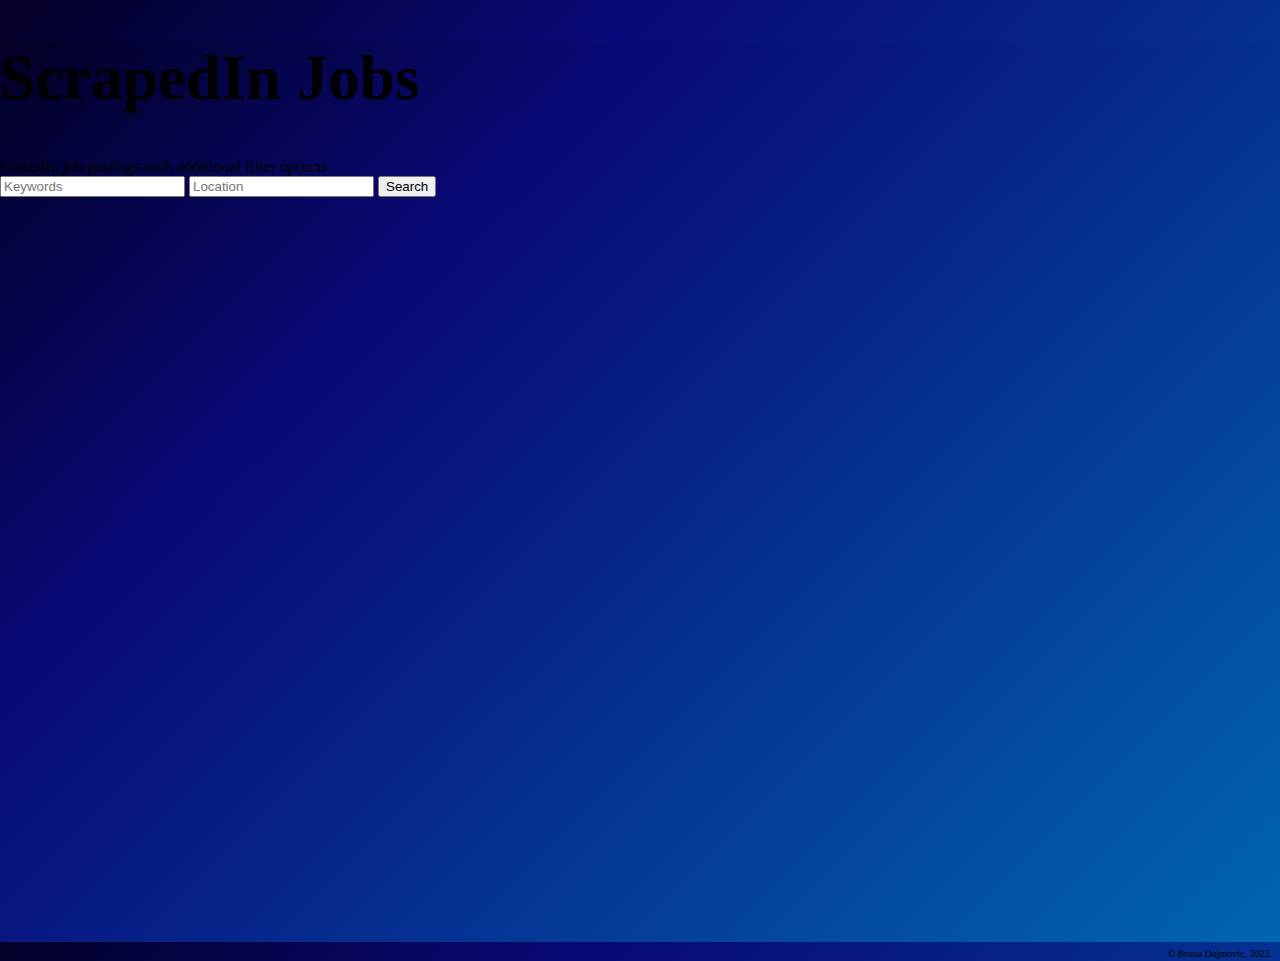
<file: templates/index.html>
<!DOCTYPE html>
<html lang="en">
<head>
  <meta charset="UTF-8">
  <meta name="viewport" content="width=device-width, initial-scale=1, shrink-to-fit=no">

  <title>ScrapedIn Jobs</title>

  <link href="https://cdn.jsdelivr.net/npm/bootstrap@5.2.2/dist/css/bootstrap.min.css"
        rel="stylesheet"
        integrity="sha384-Zenh87qX5JnK2Jl0vWa8Ck2rdkQ2Bzep5IDxbcnCeuOxjzrPF/et3URy9Bv1WTRi"
        crossorigin="anonymous">
  <link rel="stylesheet" href="../static/index.css">
</head>
<body class="d-flex flex-column min-vh-100">
  <main role="main" class="d-flex flex-column justify-content-center align-items-center">
      <div class="container">
        <section class="jumbotron py-3">
          <h1 class="jumbotron-heading text-light">ScrapedIn Jobs</h1>
          <p class="lead text-light">LinkedIn job postings with additional filter options.</p>
        </section>

        <section class="search-bar py-4">
          <form class="d-flex" role="search" action="/search" method="get">
            <input type="search" class="form-control me-2" name="keywords" placeholder="Keywords" aria-label="keywords">
            <input type="search" class="form-control me-2" name="location" placeholder="Location" aria-label="location">
            <button class="btn btn-danger" type="submit">Search</button>
          </form>
        </section>
      </div>
  </main>
  <footer class="text-light">
    <small>&copy; Bruna Dujmovic, 2022.</small>
  </footer>
  <script src="https://cdn.jsdelivr.net/npm/bootstrap@5.2.2/dist/js/bootstrap.bundle.min.js"
          integrity="sha384-OERcA2EqjJCMA+/3y+gxIOqMEjwtxJY7qPCqsdltbNJuaOe923+mo//f6V8Qbsw3"
          crossorigin="anonymous">
  </script>
</body>
</html>
</file>
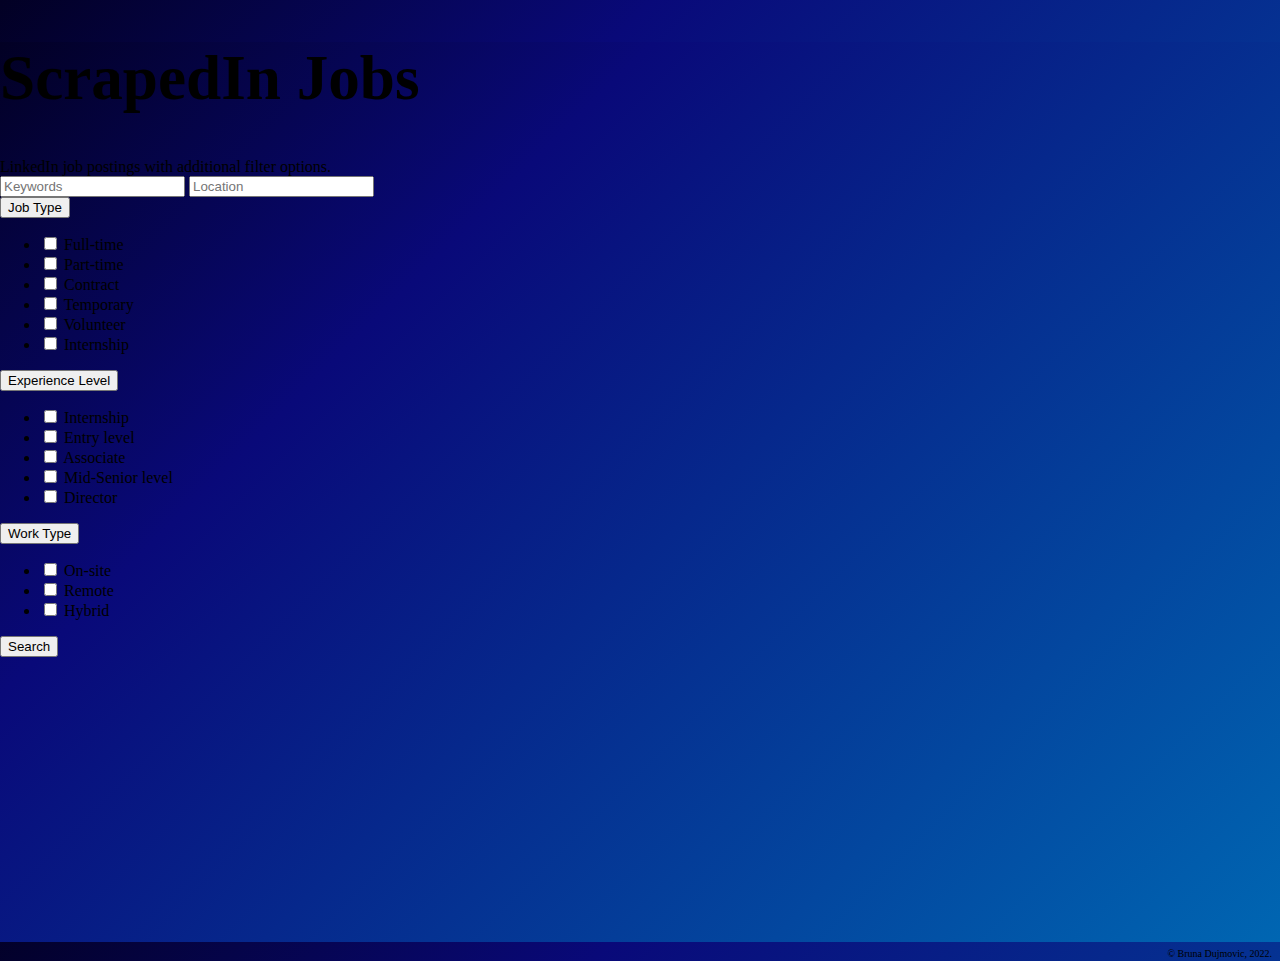
<file: scrapedin/templates/index.html>
<!DOCTYPE html>
<html lang="en">
<head>
  <meta charset="UTF-8">
  <meta name="viewport" content="width=device-width, initial-scale=1, shrink-to-fit=no">

  <title>ScrapedIn Jobs</title>

  <link href="https://cdn.jsdelivr.net/npm/bootstrap@5.2.2/dist/css/bootstrap.min.css"
        rel="stylesheet"
        integrity="sha384-Zenh87qX5JnK2Jl0vWa8Ck2rdkQ2Bzep5IDxbcnCeuOxjzrPF/et3URy9Bv1WTRi"
        crossorigin="anonymous">
  <link rel="stylesheet" href="../static/index.css">
</head>
<body class="d-flex flex-column min-vh-100">
  <main role="main" class="d-flex flex-column justify-content-center align-items-center">
      <div class="container">
        <section class="jumbotron py-3">
          <h1 class="jumbotron-heading text-light">ScrapedIn Jobs</h1>
          <p class="lead text-light">LinkedIn job postings with additional filter options.</p>
        </section>

        <section class="search-bar py-4">
          <form class="d-flex" role="search" action="/search" method="get">
            <input type="search" class="form-control me-2" name="keywords" placeholder="Keywords" aria-label="keywords">
            <input type="search" class="form-control me-2" name="location" placeholder="Location" aria-label="location">
            <div class="dropdown me-2">
            <button type="button" class="btn btn-primary dropdown-toggle" data-bs-toggle="dropdown" data-bs-auto-close="outside" aria-expanded="false">
              Job Type
            </button>
            <ul class="dropdown-menu px-2">
                <li>
                  <div class="form-check">
                    <input class="form-check-input" type="checkbox" name="job_type" value="F" id="JTF">
                    <label class="form-check-label" for="JTF">
                      Full-time
                    </label>
                  </div>
                </li>
                <li>
                  <div class="form-check">
                    <input class="form-check-input" type="checkbox" name="job_type" value="P" id="JTP">
                    <label class="form-check-label" for="JTP">
                      Part-time
                    </label>
                  </div>
                </li>
                <li>
                  <div class="form-check">
                    <input class="form-check-input" type="checkbox" name="job_type" value="C" id="JTC">
                    <label class="form-check-label" for="JTC">
                      Contract
                    </label>
                  </div>
                </li>
                <li>
                  <div class="form-check">
                    <input class="form-check-input" type="checkbox" name="job_type" value="T" id="JTT">
                    <label class="form-check-label" for="JTT">
                      Temporary
                    </label>
                  </div>
                </li>
                <li>
                  <div class="form-check">
                    <input class="form-check-input" type="checkbox" name="job_type" value="V" id="JTV">
                    <label class="form-check-label" for="JTV">
                      Volunteer
                    </label>
                  </div>
                </li>
                <li>
                  <div class="form-check">
                    <input class="form-check-input" type="checkbox" name="job_type" value="I" id="JTI">
                    <label class="form-check-label" for="JTI">
                      Internship
                    </label>
                  </div>
                </li>
              </ul>
          </div>
            <div class="dropdown me-2">
              <button type="button" class="btn btn-primary dropdown-toggle" data-bs-toggle="dropdown" data-bs-auto-close="outside" aria-expanded="false">
                Experience Level
              </button>
              <ul class="dropdown-menu px-2">
                  <li>
                    <div class="form-check">
                      <input class="form-check-input" type="checkbox" name="experience_level" value="1" id="E1">
                      <label class="form-check-label" for="E1">
                        Internship
                      </label>
                    </div>
                  </li>
                  <li>
                    <div class="form-check">
                      <input class="form-check-input" type="checkbox" name="experience_level" value="2" id="E2">
                      <label class="form-check-label" for="E2">
                        Entry level
                      </label>
                    </div>
                  </li>
                  <li>
                    <div class="form-check">
                      <input class="form-check-input" type="checkbox" name="experience_level" value="3" id="E3">
                      <label class="form-check-label" for="E3">
                        Associate
                      </label>
                    </div>
                  </li>
                  <li>
                    <div class="form-check">
                      <input class="form-check-input" type="checkbox" name="experience_level" value="4" id="E4">
                      <label class="form-check-label" for="E4">
                        Mid-Senior level
                      </label>
                    </div>
                  </li>
                  <li>
                    <div class="form-check">
                      <input class="form-check-input" type="checkbox" name="experience_level" value="5" id="E5">
                      <label class="form-check-label" for="E5">
                        Director
                      </label>
                    </div>
                  </li>
                </ul>
            </div>
            <div class="dropdown me-2">
              <button type="button" class="btn btn-primary dropdown-toggle" data-bs-toggle="dropdown" data-bs-auto-close="outside" aria-expanded="false">
                Work Type
              </button>
              <ul class="dropdown-menu px-2">
                  <li>
                    <div class="form-check">
                      <input class="form-check-input" type="checkbox" name="work_type" value="1" id="WT1">
                      <label class="form-check-label" for="WT1">
                        On-site
                      </label>
                    </div>
                  </li>
                  <li>
                    <div class="form-check">
                      <input class="form-check-input" type="checkbox" name="work_type" value="2" id="WT2">
                      <label class="form-check-label" for="WT2">
                        Remote
                      </label>
                    </div>
                  </li>
                  <li>
                    <div class="form-check">
                      <input class="form-check-input" type="checkbox" name="work_type" value="3" id="WT3">
                      <label class="form-check-label" for="WT3">
                        Hybrid
                      </label>
                    </div>
                  </li>
                </ul>
            </div>
            <button class="btn btn-danger me-2" type="submit">Search</button>
          </form>
        </section>
      </div>
  </main>
  <footer class="text-light">
    <small>&copy; Bruna Dujmovic, 2022.</small>
  </footer>
  <script src="https://cdn.jsdelivr.net/npm/bootstrap@5.2.2/dist/js/bootstrap.bundle.min.js"
          integrity="sha384-OERcA2EqjJCMA+/3y+gxIOqMEjwtxJY7qPCqsdltbNJuaOe923+mo//f6V8Qbsw3"
          crossorigin="anonymous">
  </script>
</body>
</html>
</file>
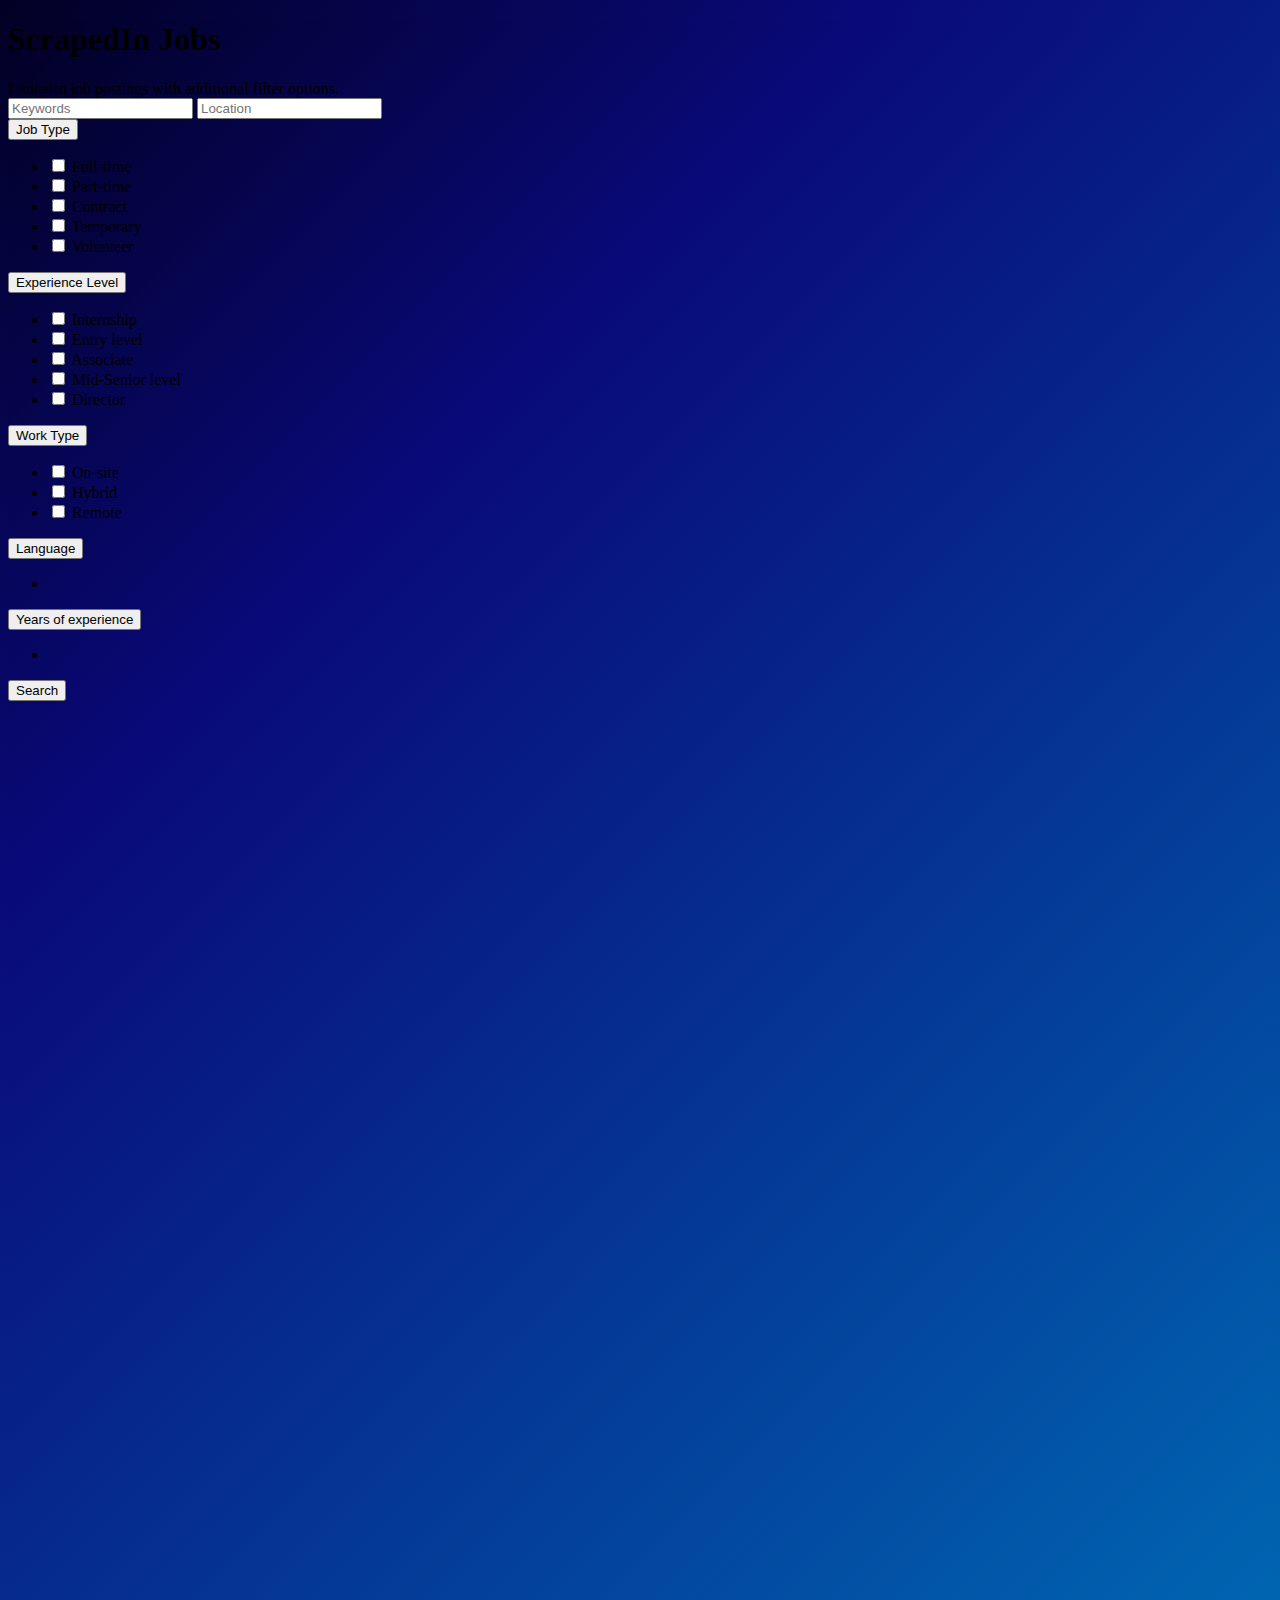
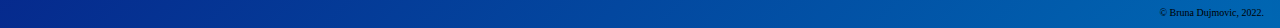
<file: templates/jobs.html>
<!DOCTYPE html>
<html lang="en">
<head>
  <meta charset="UTF-8">

  <title>Search Results</title>

  <link href="https://cdn.jsdelivr.net/npm/bootstrap@5.2.2/dist/css/bootstrap.min.css"
        rel="stylesheet"
        integrity="sha384-Zenh87qX5JnK2Jl0vWa8Ck2rdkQ2Bzep5IDxbcnCeuOxjzrPF/et3URy9Bv1WTRi"
        crossorigin="anonymous">
  <link rel="stylesheet" href="../static/jobs.css">
  <script src="https://code.jquery.com/jquery-3.6.1.min.js"
          integrity="sha256-o88AwQnZB+VDvE9tvIXrMQaPlFFSUTR+nldQm1LuPXQ="
          crossorigin="anonymous">
  </script>
  <script src="../static/jobs.js" type="application/javascript"></script>
</head>
<body class="d-flex flex-column min-vh-100">
  <main role="main" class="d-flex flex-column justify-content-center align-items-center">
    <div class="container">
      <div class="row pt-4">
        <h1 class="jumbotron-heading text-light">ScrapedIn Jobs</h1>
        <span class="lead text-light">LinkedIn job postings with additional filter options.</span>
      </div>
      <div class="row py-4">
        <form class="d-flex" action="/search" method="get">
          <input type="search" class="form-control me-2" name="keywords" placeholder="Keywords" aria-label="keywords">
          <input type="search" class="form-control me-2" name="location" placeholder="Location" aria-label="location">
          <div class="dropdown me-2">
            <button type="button" class="btn btn-primary dropdown-toggle" data-bs-toggle="dropdown" data-bs-auto-close="outside" aria-expanded="false">
              Job Type
            </button>
            <ul class="dropdown-menu px-2">
                <li>
                  <div class="form-check">
                    <input class="form-check-input" type="checkbox" name="job_type" value="F" id="JTF">
                    <label class="form-check-label" for="JTF">
                      Full-time
                    </label>
                  </div>
                </li>
                <li>
                  <div class="form-check">
                    <input class="form-check-input" type="checkbox" name="job_type" value="P" id="JTP">
                    <label class="form-check-label" for="JTP">
                      Part-time
                    </label>
                  </div>
                </li>
                <li>
                  <div class="form-check">
                    <input class="form-check-input" type="checkbox" name="job_type" value="C" id="JTC">
                    <label class="form-check-label" for="JTC">
                      Contract
                    </label>
                  </div>
                </li>
                <li>
                  <div class="form-check">
                    <input class="form-check-input" type="checkbox" name="job_type" value="T" id="JTT">
                    <label class="form-check-label" for="JTT">
                      Temporary
                    </label>
                  </div>
                </li>
                <li>
                  <div class="form-check">
                    <input class="form-check-input" type="checkbox" name="job_type" value="V" id="JTV">
                    <label class="form-check-label" for="JTV">
                      Volunteer
                    </label>
                  </div>
                </li>
              </ul>
          </div>
          <div class="dropdown me-2">
            <button type="button" class="btn btn-primary dropdown-toggle" data-bs-toggle="dropdown" data-bs-auto-close="outside" aria-expanded="false">
              Experience Level
            </button>
            <ul class="dropdown-menu px-2">
                <li>
                  <div class="form-check">
                    <input class="form-check-input" type="checkbox" name="experience_level" value="1" id="E1">
                    <label class="form-check-label" for="E1">
                      Internship
                    </label>
                  </div>
                </li>
                <li>
                  <div class="form-check">
                    <input class="form-check-input" type="checkbox" name="experience_level" value="2" id="E2">
                    <label class="form-check-label" for="E2">
                      Entry level
                    </label>
                  </div>
                </li>
                <li>
                  <div class="form-check">
                    <input class="form-check-input" type="checkbox" name="experience_level" value="3" id="E3">
                    <label class="form-check-label" for="E3">
                      Associate
                    </label>
                  </div>
                </li>
                <li>
                  <div class="form-check">
                    <input class="form-check-input" type="checkbox" name="experience_level" value="4" id="E4">
                    <label class="form-check-label" for="E4">
                      Mid-Senior level
                    </label>
                  </div>
                </li>
                <li>
                  <div class="form-check">
                    <input class="form-check-input" type="checkbox" name="experience_level" value="5" id="E5">
                    <label class="form-check-label" for="E5">
                      Director
                    </label>
                  </div>
                </li>
              </ul>
          </div>
          <div class="dropdown me-2">
            <button type="button" class="btn btn-primary dropdown-toggle" data-bs-toggle="dropdown" data-bs-auto-close="outside" aria-expanded="false">
              Work Type
            </button>
            <ul class="dropdown-menu px-2">
                <li>
                  <div class="form-check">
                    <input class="form-check-input" type="checkbox" name="work_type" value="1" id="WT1">
                    <label class="form-check-label" for="WT1">
                      On-site
                    </label>
                  </div>
                </li>
                <li>
                  <div class="form-check">
                    <input class="form-check-input" type="checkbox" name="work_type" value="2" id="WT2">
                    <label class="form-check-label" for="WT2">
                      Hybrid
                    </label>
                  </div>
                </li>
                <li>
                  <div class="form-check">
                    <input class="form-check-input" type="checkbox" name="work_type" value="3" id="WT3">
                    <label class="form-check-label" for="WT3">
                      Remote
                    </label>
                  </div>
                </li>
              </ul>
          </div>
          <div class="dropdown me-2">
            <button type="button" class="btn btn-primary dropdown-toggle" data-bs-toggle="dropdown" data-bs-auto-close="outside" aria-expanded="false">
              Language
            </button>
            <ul class="dropdown-menu px-2">
              <li></li>
            </ul>
          </div>
          <div class="dropdown me-2">
            <button type="button" class="btn btn-primary dropdown-toggle" data-bs-toggle="dropdown" data-bs-auto-close="outside" aria-expanded="false">
              Years of experience
            </button>
            <ul class="dropdown-menu px-2">
              <li></li>
            </ul>
          </div>
          <button class="btn btn-danger me-2" type="submit">Search</button>
        </form>
      </div>
      <div class="row">
        <div class="col">
          <div class="list-group" id="job-list" role="tablist">
          </div>
        </div>
        <div class="col">
          <div class="tab-content" id="job-descriptions">
          </div>
        </div>
      </div>
    </div>
  </main>
  <footer class="text-light">
    <small>&copy; Bruna Dujmovic, 2022.</small>
  </footer>
  <script src="https://cdn.jsdelivr.net/npm/bootstrap@5.2.2/dist/js/bootstrap.bundle.min.js"
          integrity="sha384-OERcA2EqjJCMA+/3y+gxIOqMEjwtxJY7qPCqsdltbNJuaOe923+mo//f6V8Qbsw3"
          crossorigin="anonymous">
  </script>
</body>
</html>
</file>
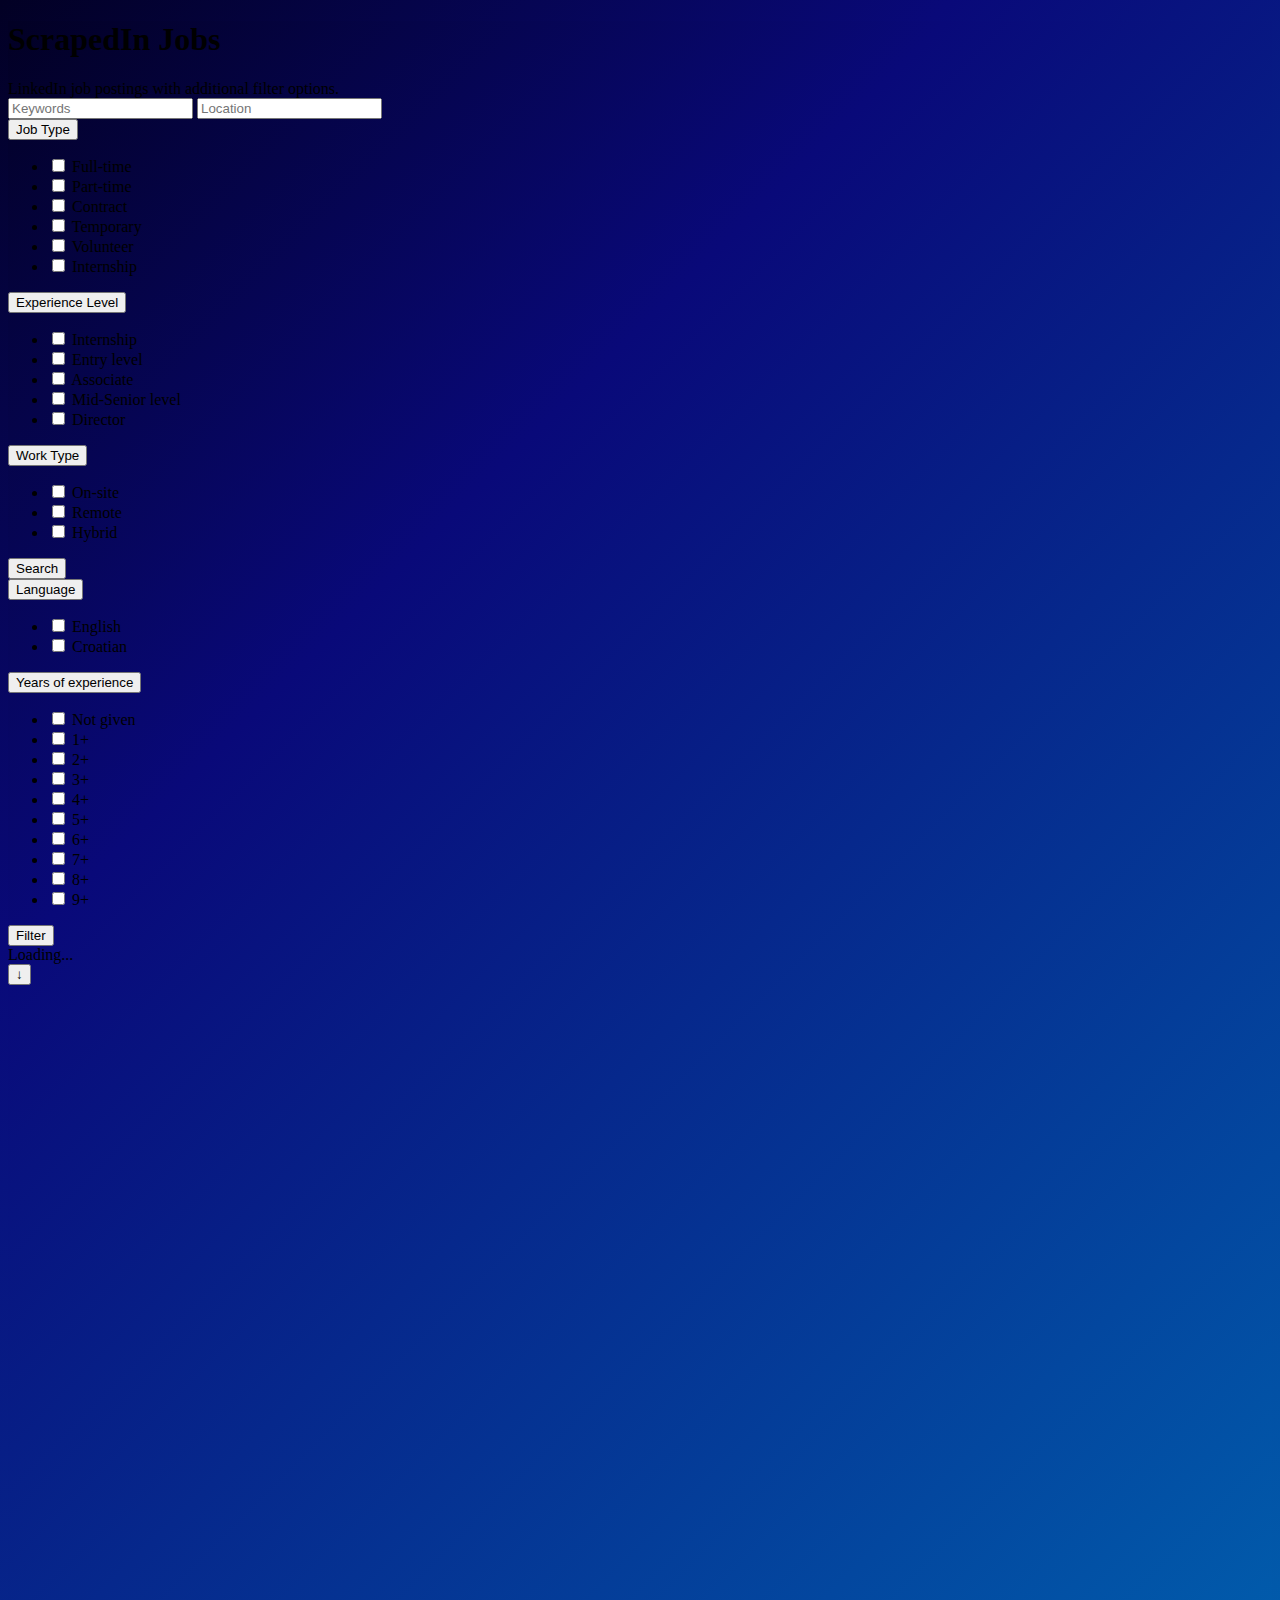
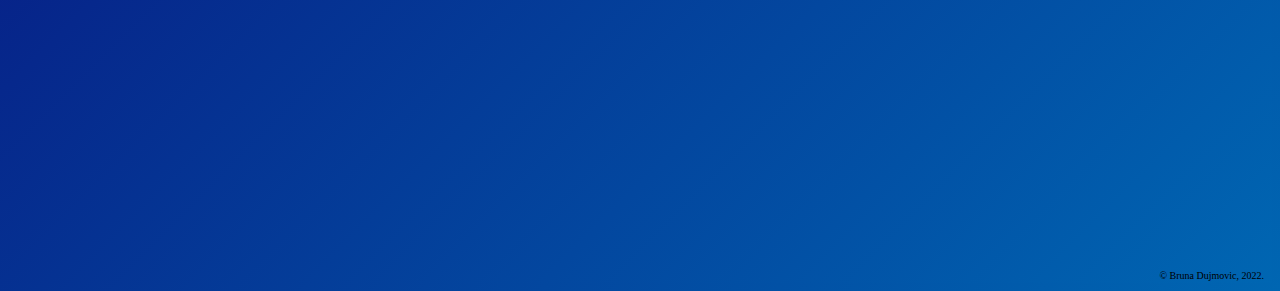
<file: scrapedin/templates/jobs.html>
<!DOCTYPE html>
<html lang="en">
<head>
  <meta charset="UTF-8">

  <title>Search Results</title>

  <link href="https://cdn.jsdelivr.net/npm/bootstrap@5.2.2/dist/css/bootstrap.min.css"
        rel="stylesheet"
        integrity="sha384-Zenh87qX5JnK2Jl0vWa8Ck2rdkQ2Bzep5IDxbcnCeuOxjzrPF/et3URy9Bv1WTRi"
        crossorigin="anonymous">
  <link rel="stylesheet" href="../static/jobs.css">
  <script src="https://code.jquery.com/jquery-3.6.1.min.js"
          integrity="sha256-o88AwQnZB+VDvE9tvIXrMQaPlFFSUTR+nldQm1LuPXQ="
          crossorigin="anonymous">
  </script>
  <script src="../static/jobs.js" type="application/javascript"></script>
</head>
<body class="d-flex flex-column min-vh-100">
  <main role="main" class="d-flex flex-column justify-content-center align-items-center">
    <div class="container">
      <div class="row pt-4">
        <h1 class="jumbotron-heading text-light">ScrapedIn Jobs</h1>
        <span class="lead text-light">LinkedIn job postings with additional filter options.</span>
      </div>
      <div class="row py-4">
        <form class="d-flex" action="/search" method="get">
          <input type="search" class="form-control me-2" name="keywords" placeholder="Keywords" aria-label="keywords">
          <input type="search" class="form-control me-2" name="location" placeholder="Location" aria-label="location">
          <div class="dropdown me-2">
            <button type="button" class="btn btn-primary dropdown-toggle" data-bs-toggle="dropdown" data-bs-auto-close="outside" aria-expanded="false">
              Job Type
            </button>
            <ul class="dropdown-menu px-2">
                <li>
                  <div class="form-check">
                    <input class="form-check-input" type="checkbox" name="job_type" value="F" id="JTF">
                    <label class="form-check-label" for="JTF">
                      Full-time
                    </label>
                  </div>
                </li>
                <li>
                  <div class="form-check">
                    <input class="form-check-input" type="checkbox" name="job_type" value="P" id="JTP">
                    <label class="form-check-label" for="JTP">
                      Part-time
                    </label>
                  </div>
                </li>
                <li>
                  <div class="form-check">
                    <input class="form-check-input" type="checkbox" name="job_type" value="C" id="JTC">
                    <label class="form-check-label" for="JTC">
                      Contract
                    </label>
                  </div>
                </li>
                <li>
                  <div class="form-check">
                    <input class="form-check-input" type="checkbox" name="job_type" value="T" id="JTT">
                    <label class="form-check-label" for="JTT">
                      Temporary
                    </label>
                  </div>
                </li>
                <li>
                  <div class="form-check">
                    <input class="form-check-input" type="checkbox" name="job_type" value="V" id="JTV">
                    <label class="form-check-label" for="JTV">
                      Volunteer
                    </label>
                  </div>
                </li>
                <li>
                  <div class="form-check">
                    <input class="form-check-input" type="checkbox" name="job_type" value="I" id="JTI">
                    <label class="form-check-label" for="JTI">
                      Internship
                    </label>
                  </div>
                </li>
              </ul>
          </div>
          <div class="dropdown me-2">
            <button type="button" class="btn btn-primary dropdown-toggle" data-bs-toggle="dropdown" data-bs-auto-close="outside" aria-expanded="false">
              Experience Level
            </button>
            <ul class="dropdown-menu px-2">
                <li>
                  <div class="form-check">
                    <input class="form-check-input" type="checkbox" name="experience_level" value="1" id="E1">
                    <label class="form-check-label" for="E1">
                      Internship
                    </label>
                  </div>
                </li>
                <li>
                  <div class="form-check">
                    <input class="form-check-input" type="checkbox" name="experience_level" value="2" id="E2">
                    <label class="form-check-label" for="E2">
                      Entry level
                    </label>
                  </div>
                </li>
                <li>
                  <div class="form-check">
                    <input class="form-check-input" type="checkbox" name="experience_level" value="3" id="E3">
                    <label class="form-check-label" for="E3">
                      Associate
                    </label>
                  </div>
                </li>
                <li>
                  <div class="form-check">
                    <input class="form-check-input" type="checkbox" name="experience_level" value="4" id="E4">
                    <label class="form-check-label" for="E4">
                      Mid-Senior level
                    </label>
                  </div>
                </li>
                <li>
                  <div class="form-check">
                    <input class="form-check-input" type="checkbox" name="experience_level" value="5" id="E5">
                    <label class="form-check-label" for="E5">
                      Director
                    </label>
                  </div>
                </li>
              </ul>
          </div>
          <div class="dropdown me-2">
            <button type="button" class="btn btn-primary dropdown-toggle" data-bs-toggle="dropdown" data-bs-auto-close="outside" aria-expanded="false">
              Work Type
            </button>
            <ul class="dropdown-menu px-2">
                <li>
                  <div class="form-check">
                    <input class="form-check-input" type="checkbox" name="work_type" value="1" id="WT1">
                    <label class="form-check-label" for="WT1">
                      On-site
                    </label>
                  </div>
                </li>
                <li>
                  <div class="form-check">
                    <input class="form-check-input" type="checkbox" name="work_type" value="2" id="WT2">
                    <label class="form-check-label" for="WT2">
                      Remote
                    </label>
                  </div>
                </li>
                <li>
                  <div class="form-check">
                    <input class="form-check-input" type="checkbox" name="work_type" value="3" id="WT3">
                    <label class="form-check-label" for="WT3">
                      Hybrid
                    </label>
                  </div>
                </li>
              </ul>
          </div>
          <button class="btn btn-danger me-2" type="submit">Search</button>
        </form>
      </div>
      <div class="row pb-4">
        <form class="d-flex" id="filter-form" action="/filter" method="get">
          <div class="dropdown me-2">
            <button type="button" class="btn btn-primary btn-sm rounded-pill dropdown-toggle" data-bs-toggle="dropdown" data-bs-auto-close="outside" aria-expanded="false">
              Language
            </button>
            <ul class="dropdown-menu px-2">
              <li>
                <div class="form-check">
                  <input class="form-check-input" type="checkbox" name="lang_code" value="en" id="L1">
                  <label class="form-check-label" for="L1">
                    English
                  </label>
                </div>
              </li>
              <li>
                <div class="form-check">
                  <input class="form-check-input" type="checkbox" name="lang_code" value="hr" id="L2">
                  <label class="form-check-label" for="L2">
                    Croatian
                  </label>
                </div>
              </li>
            </ul>
          </div>
          <div class="dropdown me-2">
            <button type="button" class="btn btn-primary btn-sm rounded-pill dropdown-toggle" data-bs-toggle="dropdown" data-bs-auto-close="outside" aria-expanded="false">
              Years of experience
            </button>
            <ul class="dropdown-menu px-2">
              <li>
                <div class="form-check">
                  <input class="form-check-input" type="checkbox" name="years_of_experience" value="" id="YOE0">
                  <label class="form-check-label" for="YOE0">
                    Not given
                  </label>
                </div>
              </li>
              <li>
                <div class="form-check">
                  <input class="form-check-input" type="checkbox" name="years_of_experience" value="1" id="YOE1">
                  <label class="form-check-label" for="YOE1">
                    1+
                  </label>
                </div>
              </li>
              <li>
                <div class="form-check">
                  <input class="form-check-input" type="checkbox" name="years_of_experience" value="2" id="YE2">
                  <label class="form-check-label" for="YE2">
                    2+
                  </label>
                </div>
              </li>
              <li>
                <div class="form-check">
                  <input class="form-check-input" type="checkbox" name="years_of_experience" value="3" id="YE3">
                  <label class="form-check-label" for="YE3">
                    3+
                  </label>
                </div>
              </li>
              <li>
                <div class="form-check">
                  <input class="form-check-input" type="checkbox" name="years_of_experience" value="4" id="YE4">
                  <label class="form-check-label" for="YE4">
                    4+
                  </label>
                </div>
              </li>
              <li>
                <div class="form-check">
                  <input class="form-check-input" type="checkbox" name="years_of_experience" value="5" id="YE5">
                  <label class="form-check-label" for="YE5">
                    5+
                  </label>
                </div>
              </li>
              <li>
                <div class="form-check">
                  <input class="form-check-input" type="checkbox" name="years_of_experience" value="6" id="YE6">
                  <label class="form-check-label" for="YE6">
                    6+
                  </label>
                </div>
              </li>
              <li>
                <div class="form-check">
                  <input class="form-check-input" type="checkbox" name="years_of_experience" value="7" id="YE7">
                  <label class="form-check-label" for="YE7">
                    7+
                  </label>
                </div>
              </li>
              <li>
                <div class="form-check">
                  <input class="form-check-input" type="checkbox" name="years_of_experience" value="8" id="YE8">
                  <label class="form-check-label" for="YE8">
                    8+
                  </label>
                </div>
              </li>
              <li>
                <div class="form-check">
                  <input class="form-check-input" type="checkbox" name="years_of_experience" value="9" id="YE9">
                  <label class="form-check-label" for="YE9">
                    9+
                  </label>
                </div>
              </li>
            </ul>
          </div>
          <button class="btn btn-danger rounded-pill btn-sm me-2" type="submit">Filter</button>
        </form>
      </div>
      <div class="row">
        <div class="d-flex justify-content-center pt-4">
          <div class="spinner-border text-light" id="main-spinner" role="status">
            <span class="visually-hidden">Loading...</span>
          </div>
        </div>
        <div class="col">
          <div class="list-group" id="job-list" role="tablist">
            <div>
              <template id="job-list-item">
                <a class="list-group-item list-group-item-action" data-bs-toggle="list" role="tab">
                  <div class="d-flex w-100 justify-content-between">
                    <h5 class="mb-1"></h5>
                    <small class="col-auto"></small>
                  </div>
                  <p class="mb-1"></p>
                  <small></small>
                </a>
              </template>
            </div>
            <div class="d-flex justify-content-center list-group-item">
              <button class="btn btn-danger btn-sm me-2" type="button" id="more-button">&darr;</button>
              <small class="text-muted"></small>
            </div>
          </div>
        </div>
        <div class="col">
          <div class="tab-content" id="job-tabs">
            <template id="job-tab">
              <div class="tab-pane fade" role="tabpanel">
                <div class="description card mb-3">
                  <div class="card-body">
                    <div class="row">
                      <div class="col">
                        <h5 class="card-title">
                          <a></a>
                        </h5>
                        <p class="card-subtitle mb-2"></p>
                      </div>
                      <div class="col-auto text-end">
                        <img src="" alt="">
                      </div>
                    </div>
                    <div class="row pb-3">
                      <small class="text-muted"></small>
                    </div>
                    <div class="row">
                      <p class="card-text"></p>
                    </div>
                  </div>
                </div>
              </div>
            </template>
          </div>
        </div>
      </div>
    </div>
  </main>
  <footer class="text-light">
    <small>&copy; Bruna Dujmovic, 2022.</small>
  </footer>
  <script src="https://cdn.jsdelivr.net/npm/bootstrap@5.2.2/dist/js/bootstrap.bundle.min.js"
          integrity="sha384-OERcA2EqjJCMA+/3y+gxIOqMEjwtxJY7qPCqsdltbNJuaOe923+mo//f6V8Qbsw3"
          crossorigin="anonymous">
  </script>
</body>
</html>
</file>
<file: static/index.css>
html, body {
  margin: 0;
  height: 100%;
  background: rgb(2,0,36);
  background: linear-gradient(135deg, rgba(2,0,36,1) 0%, rgba(9,9,121,1) 30%, rgba(0,102,178,1) 100%);
}

main {
  height: 100%;
}

.container {
  max-width: 960px;
}

.jumbotron-heading {
  font-size: 3.95rem;
}

.jumbotron p:last-child {
  margin-bottom: 0;
}

footer {
  margin: .25rem .5rem .25rem .5rem;
  font-size: .75rem;
  text-align: right;
}
</file>
<file: scrapedin/static/index.css>
html, body {
  margin: 0;
  height: 100%;
  background: rgb(2,0,36);
  background: linear-gradient(135deg, rgba(2,0,36,1) 0%, rgba(9,9,121,1) 30%, rgba(0,102,178,1) 100%);
}

main {
  height: 100%;
}

.container {
  max-width: 960px;
}

.jumbotron-heading {
  font-size: 3.95rem;
}

.jumbotron p:last-child {
  margin-bottom: 0;
}

footer {
  margin: .25rem .5rem .25rem .5rem;
  font-size: .75rem;
  text-align: right;
}
</file>
<file: static/jobs.css>
html, body {
  background: rgb(2,0,36);
  background: linear-gradient(135deg, rgba(2,0,36,1) 0%, rgba(9,9,121,1) 30%, rgba(0,102,178,1) 100%) no-repeat;
  background-size: cover;
}

.navbar {
  background: rgba(0,48,143,1);
}

.description {
  height: 100vh;
  overflow: scroll;
}

.btn-group {
  width: fit-content;
}

.form-check {
  margin-bottom: 0;
}

#job-list {
  height: 100vh;
  overflow: scroll;
}

footer {
  margin: .25rem .5rem .25rem .5rem;
  font-size: .75rem;
  text-align: right;
}
</file>
<file: scrapedin/static/jobs.css>
html, body {
  background: rgb(2,0,36);
  background: linear-gradient(135deg, rgba(2,0,36,1) 0%, rgba(9,9,121,1) 30%, rgba(0,102,178,1) 100%) no-repeat;
  background-size: cover;
}

.navbar {
  background: rgba(0,48,143,1);
}

.description {
  height: 100vh;
  overflow: scroll;
}

.btn-group {
  width: fit-content;
}

.form-check {
  margin-bottom: 0;
}

#job-list {
  height: 100vh;
  overflow: scroll;
}

footer {
  margin: .25rem .5rem .25rem .5rem;
  font-size: .75rem;
  text-align: right;
}

img {
  max-width: 3rem;
}

.card-title a {
  text-decoration: none;
  color: black;
}
</file>
